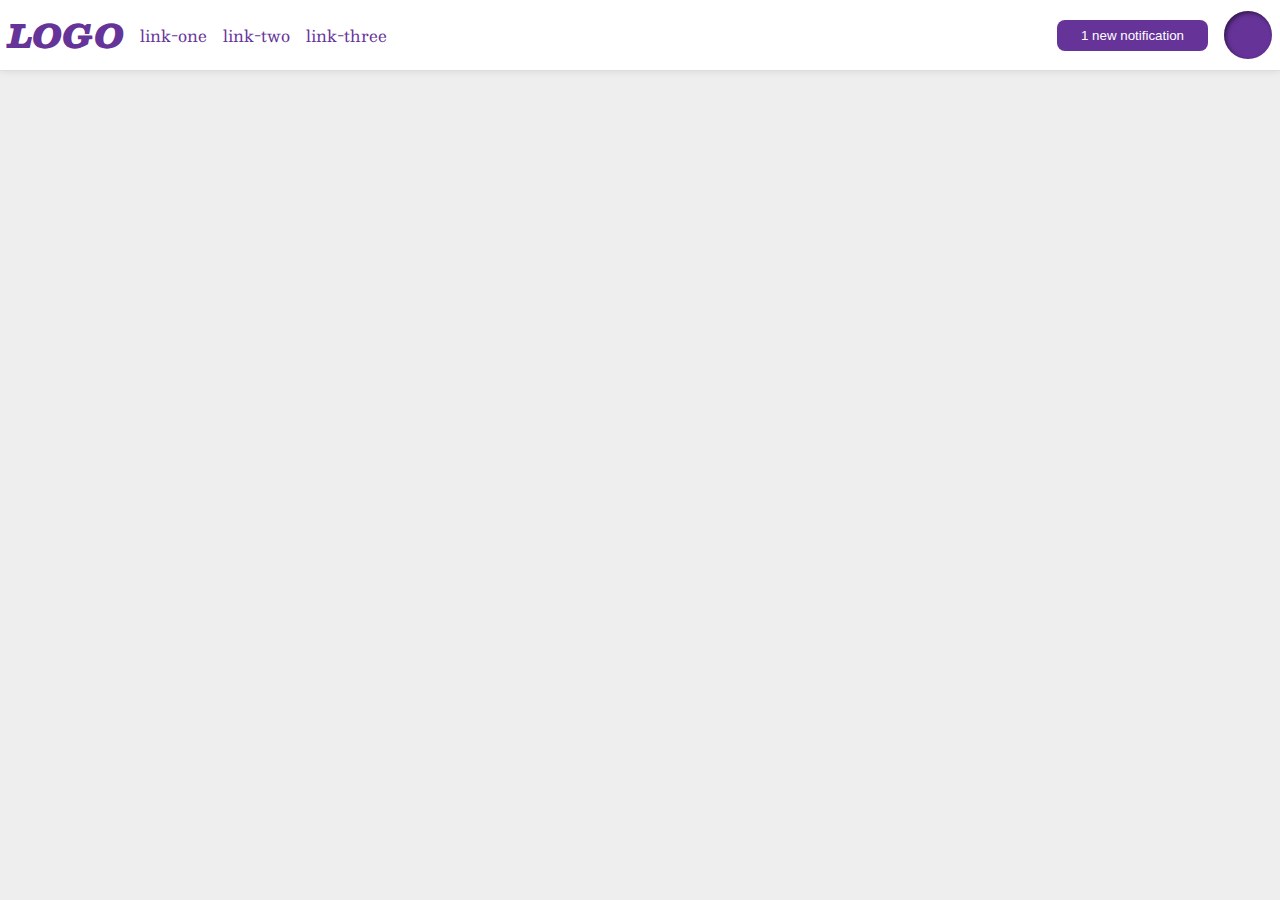
<file: flex/03-flex-header-2/index.html>
<!DOCTYPE html>
<html lang="en">
  <head>
    <meta charset="UTF-8">
    <meta http-equiv="X-UA-Compatible" content="IE=edge">
    <meta name="viewport" content="width=device-width, initial-scale=1.0">
    <title>Flex Header 2</title>
    <link rel="stylesheet" href="style.css">
  </head>
  <body>
    <div class="header">
      <div class="right">
        <div class="logo">
          LOGO
        </div>
        <ul class="links">
          <li><a href="google.com">link-one</a></li>
          <li><a href="google.com">link-two</a></li>
          <li><a href="google.com">link-three</a></li>
        </ul>
      </div>
      <div class="right">
        <button class="notifications">
          1 new notification
        </button>
        <div class="profile-image"></div>
      </div>
    </div>
  </body>
</html>
</file>
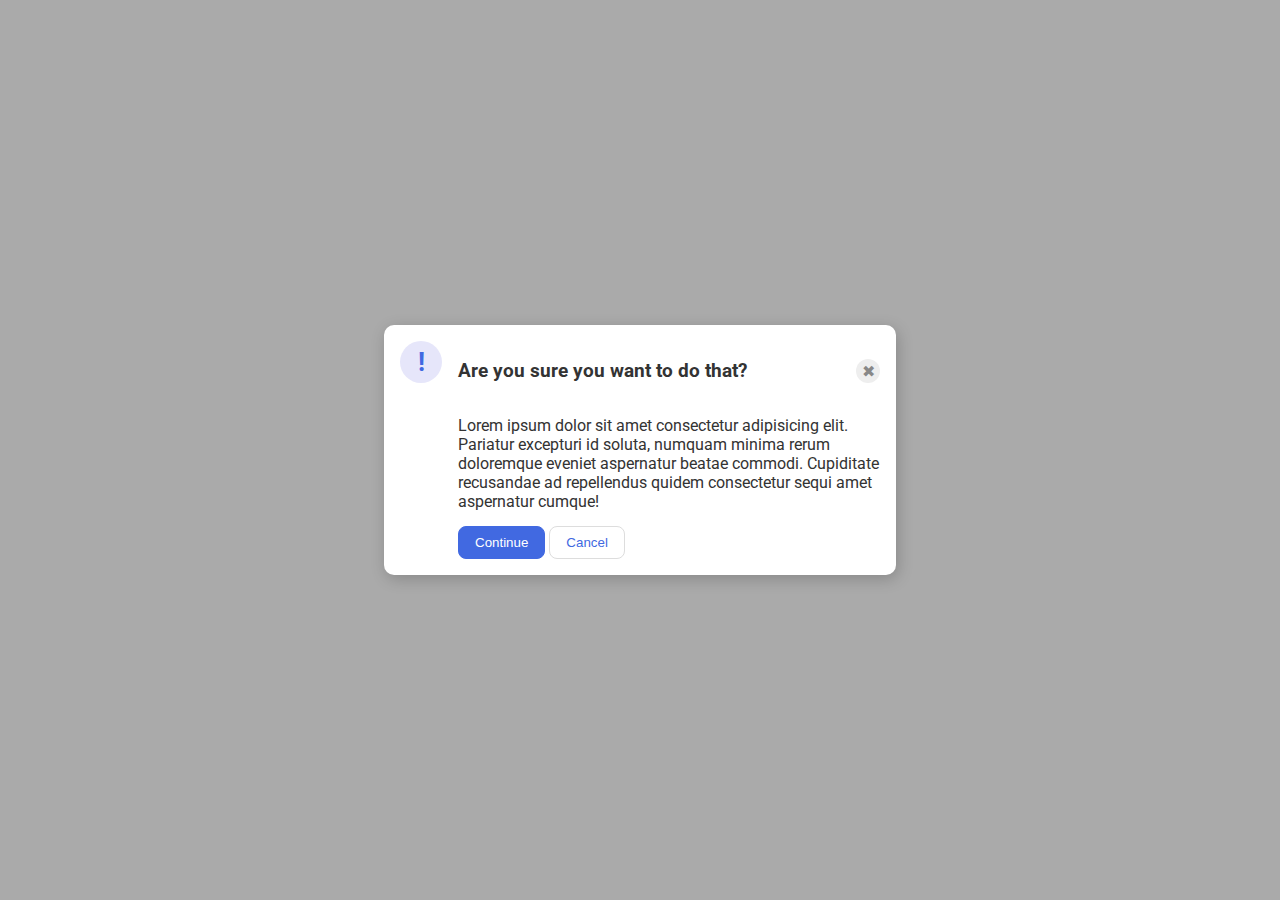
<file: flex/05-flex-modal/index.html>
<!DOCTYPE html>
<html lang="en">
  <head>
    <meta charset="UTF-8">
    <meta http-equiv="X-UA-Compatible" content="IE=edge">
    <meta name="viewport" content="width=device-width, initial-scale=1.0">
    <link rel="stylesheet" href="style.css">
    <title>Modal</title>
  </head>
  <body>
    <div class="modal">
      <div class="icon">!</div>
      <div class="right">
        <div class="top">
          <h3 class="header">Are you sure you want to do that?</h3>
          <div class="close-button">✖</div>
        </div>
        <div class="text">Lorem ipsum dolor sit amet consectetur adipisicing elit. Pariatur excepturi id soluta, numquam minima rerum doloremque eveniet aspernatur beatae commodi. Cupiditate recusandae ad repellendus quidem consectetur sequi amet aspernatur cumque!</div>
        <div class="buttons">
          <button class="continue">Continue</button>
          <button class="cancel">Cancel</button>
      </div>
      </div>
    </div>
  </body>
</html>
</file>
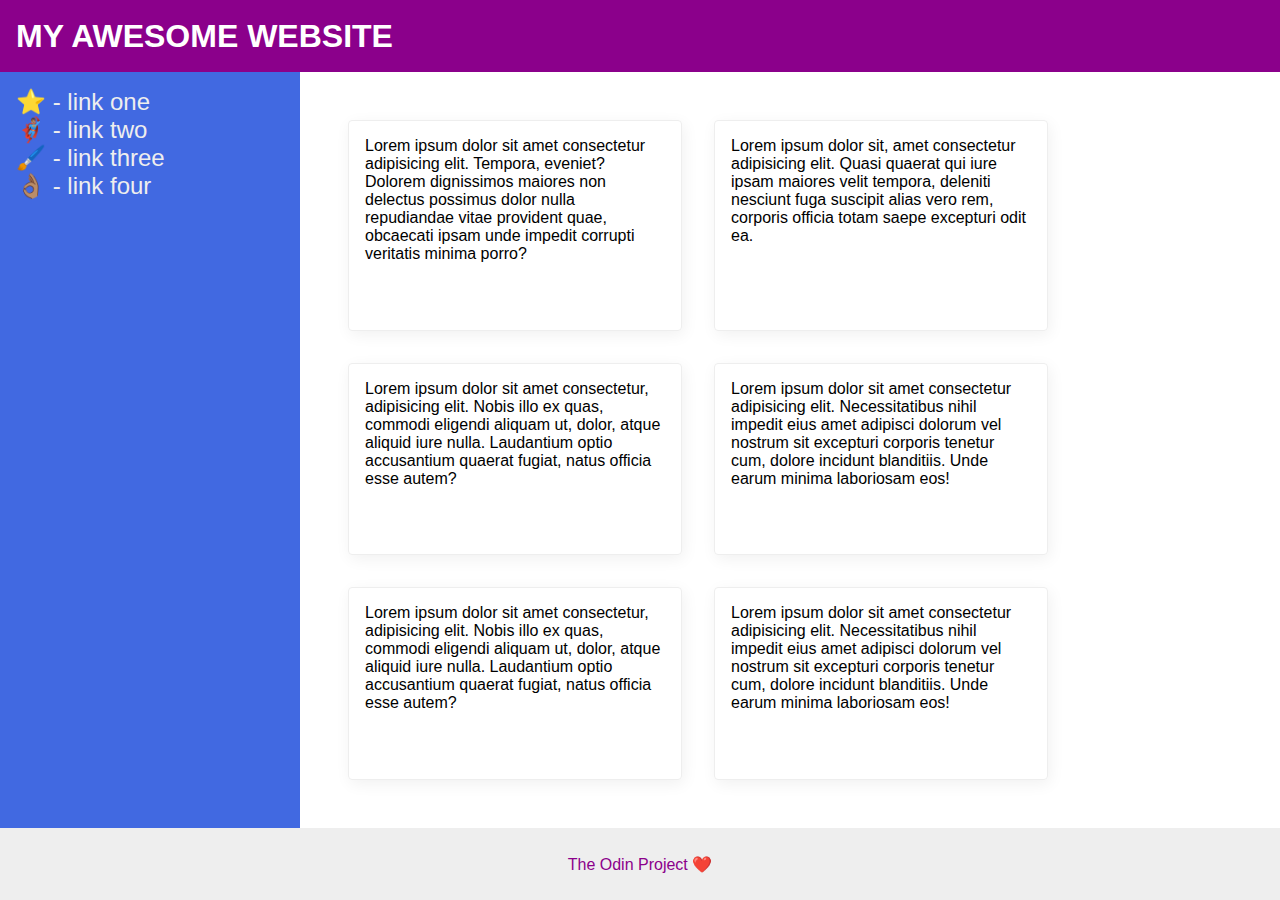
<file: flex/07-flex-layout-2/index.html>
<!DOCTYPE html>
<html lang="en">
  <head>
    <meta charset="UTF-8">
    <meta http-equiv="X-UA-Compatible" content="IE=edge">
    <meta name="viewport" content="width=device-width, initial-scale=1.0">
    <title>The Holy Grail</title>
    <link rel="stylesheet" href="style.css">
  </head>
  <body>
    <div class="header">
      MY AWESOME WEBSITE
    </div>
    <div class="body">
      <div class="sidebar">
        <ul>
          <li><a href="#">⭐ - link one</a></li>
          <li><a href="#">🦸🏽‍♂️ - link two</a></li>
          <li><a href="#">🖌️ - link three</a></li>
          <li><a href="#">👌🏽 - link four</a></li>
        </ul>
      </div>
      <div class="cards">
        <div class="card">Lorem ipsum dolor sit amet consectetur adipisicing elit. Tempora, eveniet? Dolorem dignissimos maiores non delectus possimus dolor nulla repudiandae vitae provident quae, obcaecati ipsam unde impedit corrupti veritatis minima porro?</div>
        <div class="card">Lorem ipsum dolor sit, amet consectetur adipisicing elit. Quasi quaerat qui iure ipsam maiores velit tempora, deleniti nesciunt fuga suscipit alias vero rem, corporis officia totam saepe excepturi odit ea.</div>
        <div class="card">Lorem ipsum dolor sit amet consectetur, adipisicing elit. Nobis illo ex quas, commodi eligendi aliquam ut, dolor, atque aliquid iure nulla. Laudantium optio accusantium quaerat fugiat, natus officia esse autem?</div>
        <div class="card">Lorem ipsum dolor sit amet consectetur adipisicing elit. Necessitatibus nihil impedit eius amet adipisci dolorum vel nostrum sit excepturi corporis tenetur cum, dolore incidunt blanditiis. Unde earum minima laboriosam eos!</div>
        <div class="card">Lorem ipsum dolor sit amet consectetur, adipisicing elit. Nobis illo ex quas, commodi eligendi aliquam ut, dolor, atque aliquid iure nulla. Laudantium optio accusantium quaerat fugiat, natus officia esse autem?</div>
        <div class="card">Lorem ipsum dolor sit amet consectetur adipisicing elit. Necessitatibus nihil impedit eius amet adipisci dolorum vel nostrum sit excepturi corporis tenetur cum, dolore incidunt blanditiis. Unde earum minima laboriosam eos!</div>
      </div>
    </div>  
    <div class="footer">
      The Odin Project ❤️
    </div>
  </body>
</html>
</file>
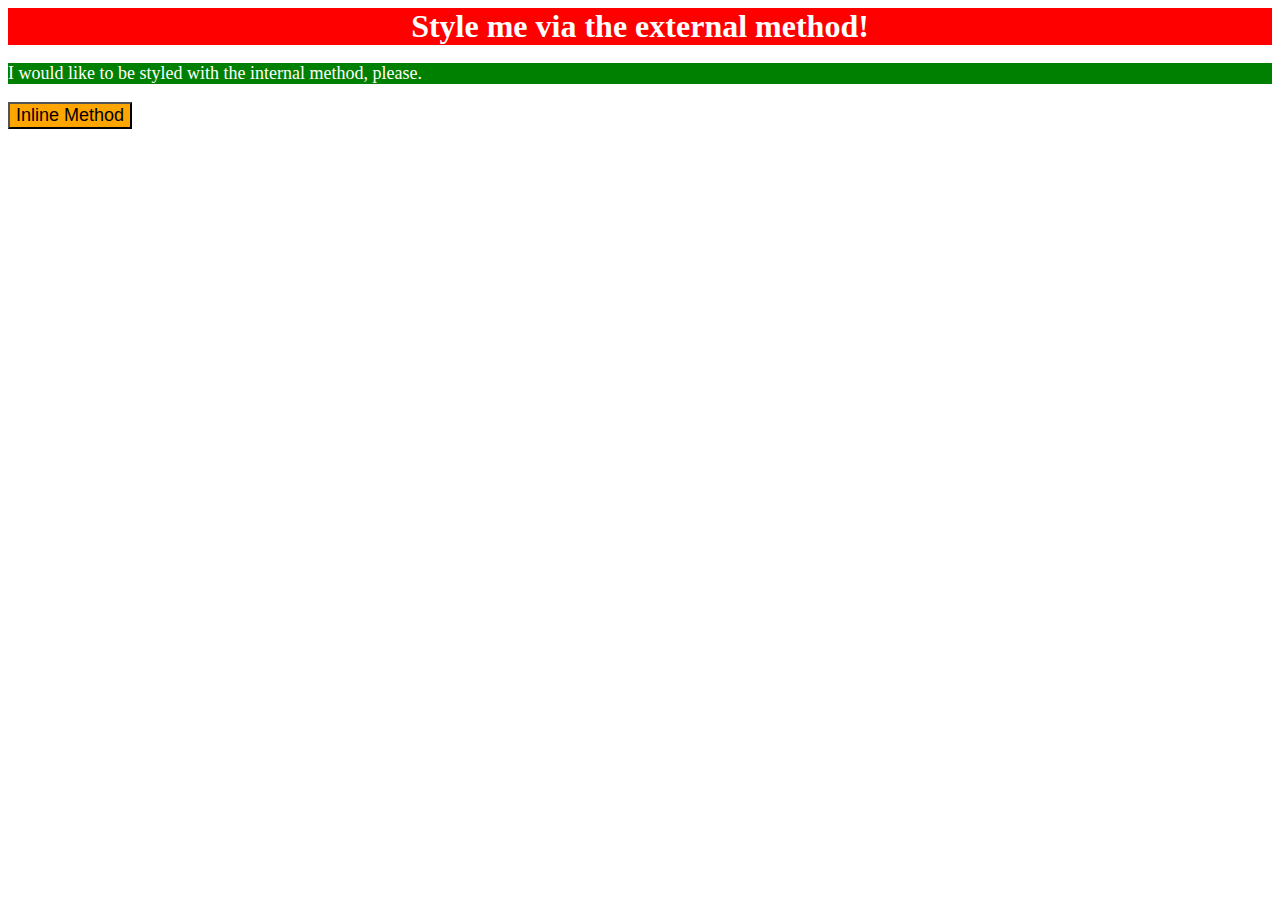
<file: foundations/01-css-methods/index.html>
<!DOCTYPE html>
<html lang="en">
  <head>
    <link rel="stylesheet" href="styles.css">
    <meta charset="UTF-8">
    <meta http-equiv="X-UA-Compatible" content="IE=edge">
    <meta name="viewport" content="width=device-width, initial-scale=1.0">
    <title>Methods for Adding CSS</title>

    <style>
      p {
        background-color: green;
        color: white;
        font-size: 18px;
      }
    </style>
  </head>
  <body>
    <div>Style me via the external method!</div>
    <p>I would like to be styled with the internal method, please.</p>
    <button style="background-color: orange;font-size: 18px;">Inline Method</button>
  </body>
</html>
</file>
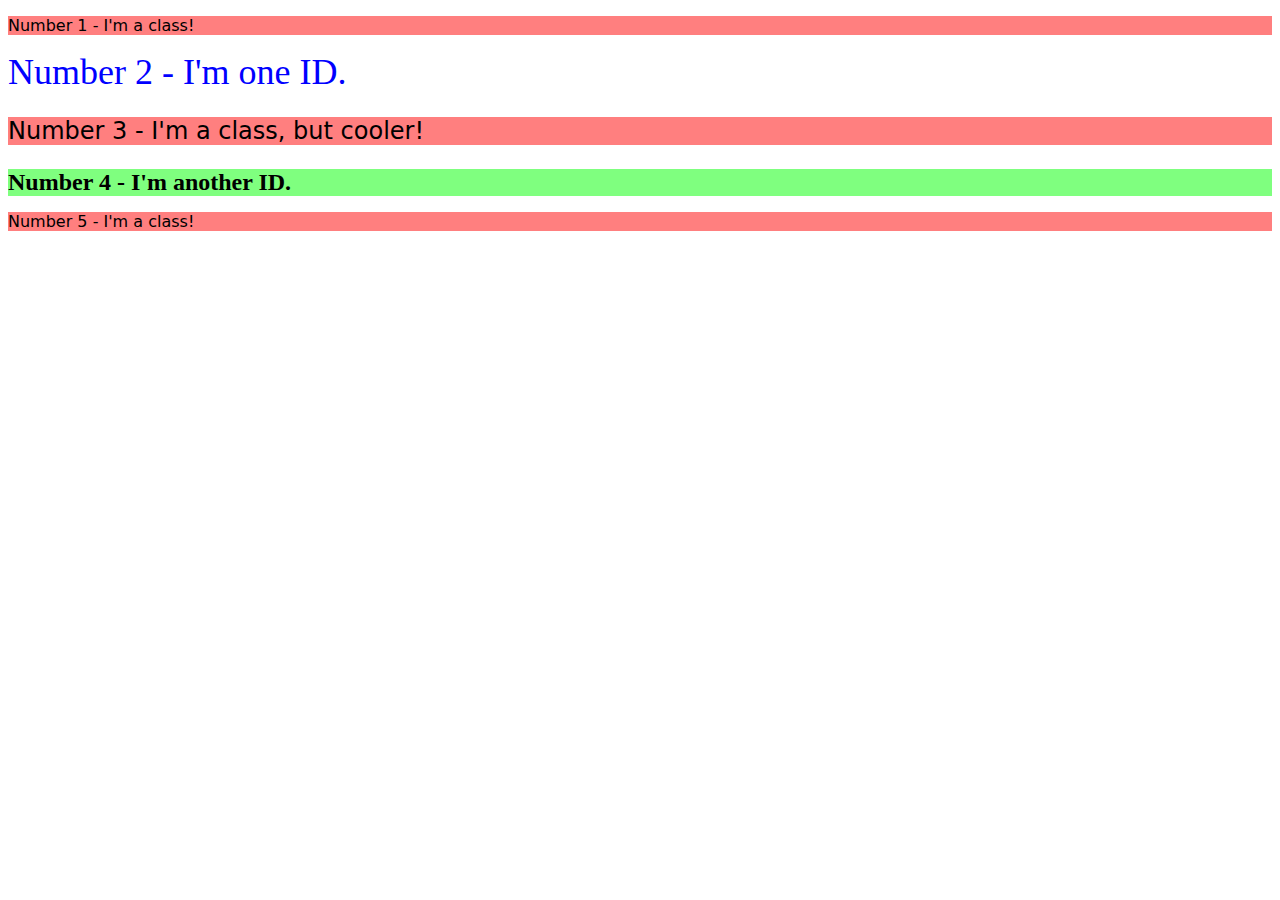
<file: foundations/02-class-id-selectors/index.html>
<!DOCTYPE html>
<html lang="en">
  <head>
    <meta charset="UTF-8">
    <meta http-equiv="X-UA-Compatible" content="IE=edge">
    <meta name="viewport" content="width=device-width, initial-scale=1.0">
    <title>Class and ID Selectors</title>
    <link rel="stylesheet" href="style.css">
  </head>
  <body>
    <p class="odd">Number 1 - I'm a class!</p>
    <div id="two">Number 2 - I'm one ID.</div>
    <p class="odd changefontsize">Number 3 - I'm a class, but cooler!</p>
    <div id="four" class="changefontsize">Number 4 - I'm another ID.</div>
    <p class="odd">Number 5 - I'm a class!</p>
  </body>
</html>
</file>
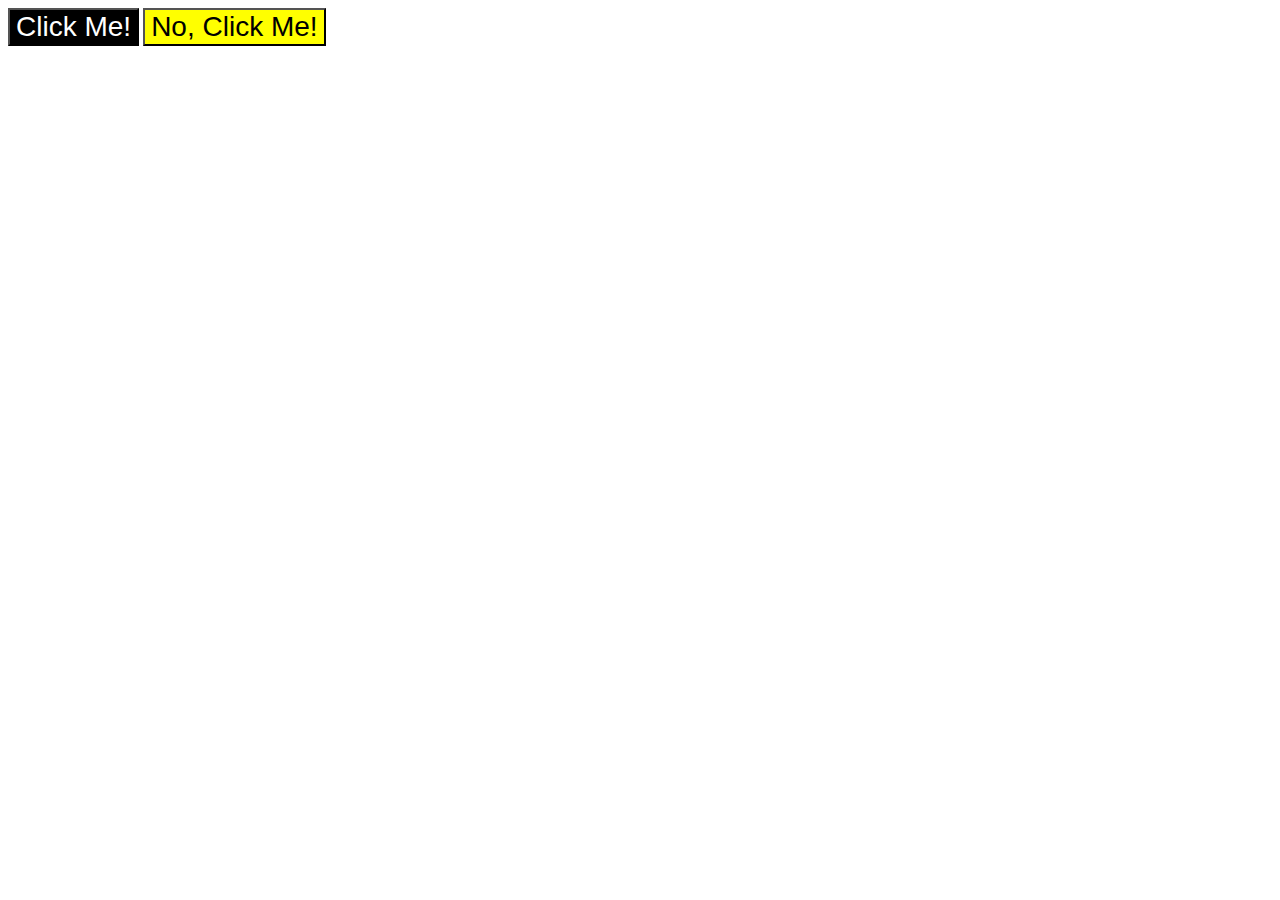
<file: foundations/03-grouping-selectors/index.html>
<!DOCTYPE html>
<html lang="en">
  <head>
    <meta charset="UTF-8">
    <meta http-equiv="X-UA-Compatible" content="IE=edge">
    <meta name="viewport" content="width=device-width, initial-scale=1.0">
    <title>Grouping Selectors</title>
    <link rel="stylesheet" href="style.css">
  </head>
  <body>
    <button class="one">Click Me!</button>
    <button class="two">No, Click Me!</button>
  </body>
</html>
</file>
<file: flex/03-flex-header-2/style.css>
/* this is some magical font-importing.  
you'll learn about it later. */
@import url('https://fonts.googleapis.com/css2?family=Besley:ital,wght@0,400;1,900&display=swap');

body {
  margin: 0;
  background: #eee;
  font-family: Besley, serif;
}

.header {
  background: white;
  border-bottom: 1px solid #ddd;
  box-shadow: 0 0 8px rgba(0,0,0,.1);
  display:flex;
  justify-content: space-between;
  padding:8px;
}

.profile-image {
  background: rebeccapurple;
  box-shadow: inset 2px 2px 4px rgba(0,0,0,.5);
  border-radius: 50%;
  width: 48px;
  height: 48px;
}

.left, .right{
  display:flex;
  align-items: center;
  gap:16px;
}


.logo {
  color: rebeccapurple;
  font-size: 32px;
  font-weight: 900;
  font-style: italic;
}

button {
  border: none;
  border-radius: 8px;
  background: rebeccapurple;
  color: white;
  padding: 8px 24px;
}

a {
  /* this removes the line under our links */
  text-decoration: none;
  color: rebeccapurple;
}

ul {
  display:flex;
  margin:0;
  padding:0;
  list-style-type: none; gap:16px;
}
</file>
<file: flex/05-flex-modal/style.css>
@import url('https://fonts.googleapis.com/css2?family=Roboto:wght@400;700&display=swap');

html, body {
  height: 100%;
}

body {
  font-family: Roboto, sans-serif;
  margin: 0;
  background: #aaa;
  color: #333;
  /* I'll give you this one for free lol */
  display: flex;
  align-items: center;
  justify-content: center;
}

.modal {
  background: white;
  width: 480px;
  border-radius: 10px;
  box-shadow: 2px 4px 16px rgba(0,0,0,.2);
  display:flex;
  
  padding:16px;
  gap:16px;
}

.right{display:flex;flex-direction:column;gap:15px;}
.top{display:flex;justify-content:space-between;align-items: center;}

.icon {
  color: royalblue;
  font-size: 26px;
  font-weight: 700;
  background: lavender;
  width: 42px;
  height: 42px;
  border-radius: 50%;
  display: flex;
  align-items: center;
  justify-content: center;
  flex-shrink:0;
}

.close-button {
  background: #eee;
  border-radius: 50%;
  color: #888;
  font-weight: 400;
  font-size: 16px;
  height: 24px;
  width: 24px;
  display: flex;
  align-items: center;
  justify-content: center;
}

button {
  padding: 8px 16px;
  border-radius: 8px;
}

button.continue {
  background: royalblue;
  border: 1px solid royalblue;
  color: white;
}

button.cancel {
  background: white;
  border: 1px solid #ddd;
  color: royalblue;
}
</file>
<file: flex/07-flex-layout-2/style.css>
body {
  font-family: -apple-system, BlinkMacSystemFont, 'Segoe UI', Roboto, Oxygen, Ubuntu, Cantarell, 'Open Sans', 'Helvetica Neue', sans-serif;
  margin: 0;
  min-height: 100vh;
  display:flex;flex-direction: column;
}

.header {
  height: 72px;
  font-size: 32px;
  font-weight: 900;
  background: darkmagenta;
  color: white;
  padding:0 16px;
  display:flex;
  align-items: center;
}

.footer {
  height: 72px;
  background: #eee;
  color: darkmagenta;
  display:flex;align-items: center; justify-content: center;

 
}

.body{display:flex;flex:1;}

.sidebar {
  width: 300px;
  flex-shrink: 0;
  background: royalblue;
  box-sizing: border-box;
  padding:16px;
}
ul{font-size:24px;list-style: none;margin:0;padding:0;}
a{text-decoration: none;color:#eee;}

.cards{padding:32px;display:flex;flex-wrap:wrap;}

.card {
  border: 1px solid #eee;
  box-shadow: 2px 4px 16px rgba(0,0,0,.06);
  border-radius: 4px;
  width:300px;
  padding:16px; margin:16px;
  
}
</file>
<file: foundations/01-css-methods/styles.css>
div {
    background-color: red;
    color: white;
    font-size: 32px;
    text-align: center;
    font-weight: bold;
}
</file>
<file: foundations/02-class-id-selectors/style.css>
.odd {
    background-color: rgba(255,0,0,0.5);
    font-family: Verdana, "DejaVu Sans",sans-serif;
}
.changefontsize {
    font-size: 24px;
}

#two {
    color:rgb(0,0,255);
    font-size: 36px;
}

#four {
    background-color:rgba(0,255,0,0.5);
    font-weight: bold;
}
</file>
<file: foundations/03-grouping-selectors/style.css>
.one,
.two {
    font-size: 28px;
    font-family: Helvetica, "Times New Roman",sans-serif;

}
.one {
    background-color: black;
    color: white;
}
.two {background: yellow;}



/* **The first element**: a black background and white text
* **The second element**: a yellow background
* **Both elements**: a font size of 28px and a list of fonts containing `Helvetica` and `Times New Roman`, with `sans-serif` as a fallback
</file>
